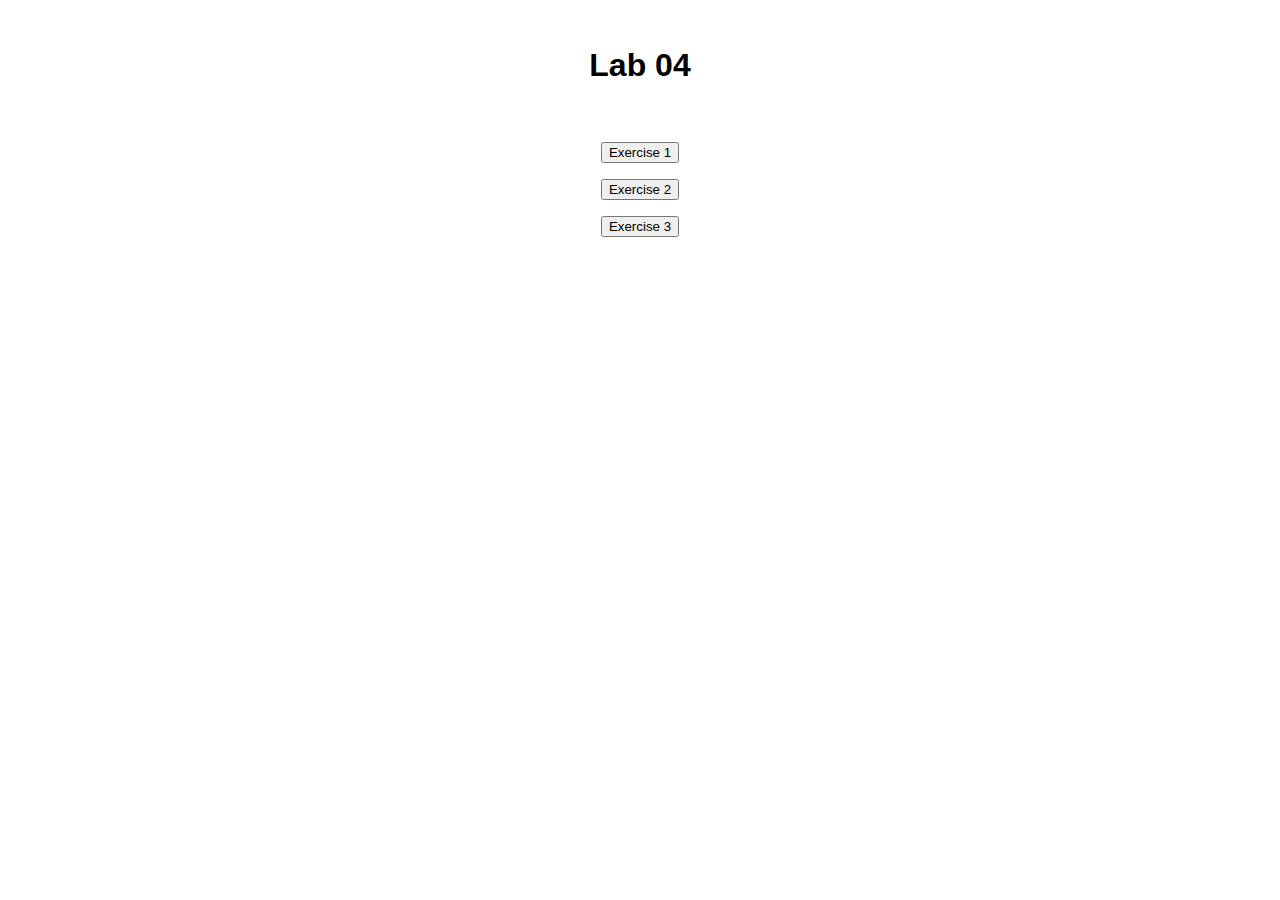
<file: Lab04/index.html>
<html>
<body>
  <link href="style.css"
      rel="stylesheet"
      type="text/css"/>


<center>
  <br>
  <h1>Lab 04</h1>
  <br><br>
    <form>
      <input type="button" value="Exercise 1" onclick="window.location.href='1/multiplicationTable.php'" />
    </form>
    <form>
      <input type="button" value="Exercise 2" onclick="window.location.href='2/quiz.html'" />
    </form>
    <form>
      <input type="button" value="Exercise 3" onclick="window.location.href='3/customerFrontEnd.html'" />
    </form>
</center>
</body>
</html>
</file>
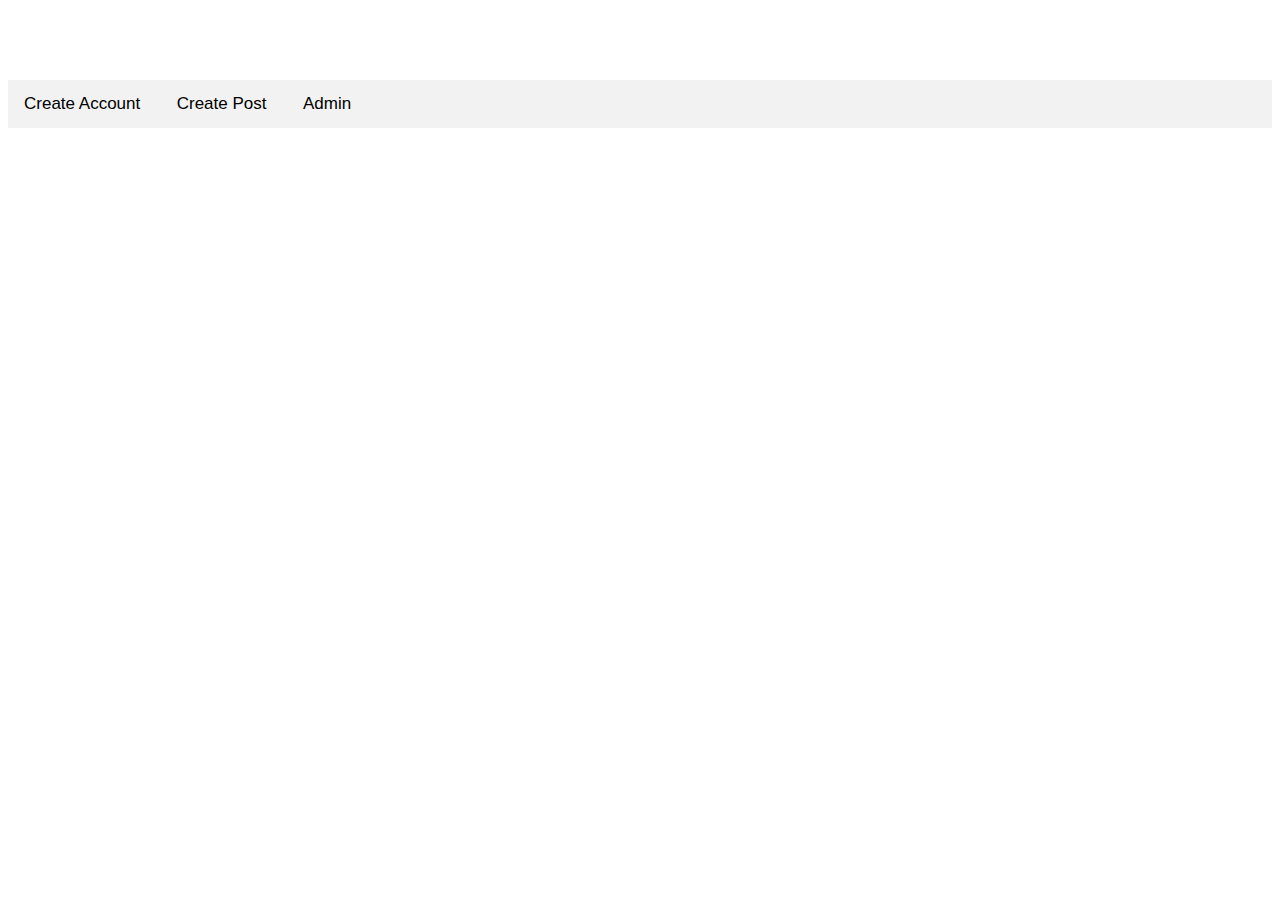
<file: Lab05/index.html>
<html>
    <head>
        <title>
        Blog Poster!    
        </title>
        <link href="JS.CSS/style.css"
        rel="stylesheet"
        type="text/css"/>
    </head>
    

    <body>
        <br><br><br><br>
          <div class="tab">
            <button class="tablinks" onclick="changeTab(event, 'CreateUser')">Create Account</button>                
            <button class="tablinks" onclick="changeTab(event, 'Post')">Create Post</button>
            <button class="tablinks" onclick="changeTab(event, 'Admin')">Admin</button>
          </div>
        <br><br><br>
        
        <div id="Post" class="tabcontent">
            <form name = "form" action="User/Post.php" target="_blank" method="post" class="container">
                <p>Username:  <input type="text" name="userLogin"><br></p>
                <p>Post:      <input type="text" name="post" style="height:60px;"><br></p>
                <br><input type="submit" value="Post"> 
            </form>
        </div>

        <div id="CreateUser" class="tabcontent">                
            <form name = "form" action="User/CreateUser.php" target="_blank" method="post" class="container">
                <p>Username: <input type="text" name="userCreate"><br></p>
                <br><input type="submit" value="Create Account">
            </form>
        </div>

        <div id="Admin" class="tabcontent">
            <a href = "Admin/DisplayUsers.php" target="_blank">Display all users</a><br>
            <a href = "Admin/ChoosePost.php" target="_blank">View user posts</a><br>
            <a href = "Admin/DeletePost.php" target="_blank">Delete posts</a>
        </div>


    </body>
    <script src="JS.CSS/changeTab.js"></script>
</html>
</file>
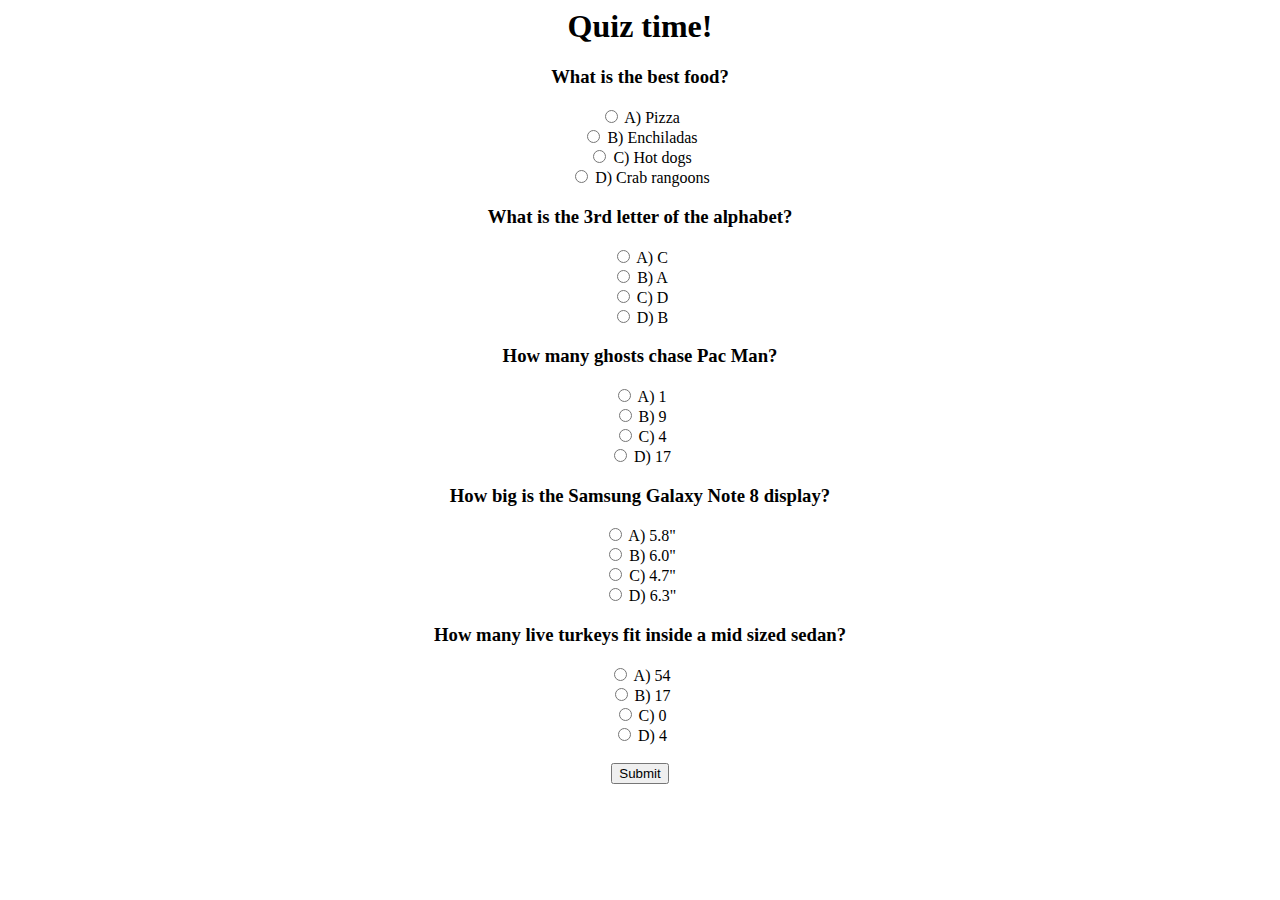
<file: Lab04/2/quiz.html>
<html>
    <head>
    </head>
<body>
<center>
  <h1>Quiz time!</h1>
    <form action="quiz.php" method="post" id="quiz">
        <div>
          <h3>What is the best food? </h3>
          <div>
            <input type="radio" name="Q1_answers" id="Q1_A" value="A">
            <label for="Q1_A">A) Pizza</label>
          </div>
          <div>
            <input type="radio" name="Q1_answers" id="Q1_B" value="B">
            <label for="Q1_B">B) Enchiladas</label>
          </div>
          <div>
            <input type="radio" name="Q1_answers" id="Q1_C" value="C">
            <label for="Q1_C">C) Hot dogs</label>
          </div>
          <div>
            <input type="radio" name="Q1_answers" id="Q1_D" value="D">
            <label for="Q1_D">D) Crab rangoons</label>
          </div>
        </div>

        <div>
          <h3>What is the 3rd letter of the alphabet?</h3>
          <div>
            <input type="radio" name="Q2_answers" id="Q2_A" value="A">
            <label for="Q2_A">A) C</label>
          </div>
          <div>
            <input type="radio" name="Q2_answers" id="Q2_B" value="B">
            <label for="Q2_B">B) A</label>
          </div>
          <div>
            <input type="radio" name="Q2_answers" id="Q2_C" value="C">
            <label for="Q2_C">C) D</label>
          </div>
          <div>
            <input type="radio" name="Q2_answers" id="Q2_D" value="D">
            <label for="Q2_D">D) B</label>
          </div>
        </div>

        <div>
          <h3>How many ghosts chase Pac Man?</h3>
          <div>
            <input type="radio" name="Q3_answers" id="Q3_A" value="A">
            <label for="Q3_A">A) 1</label>
          </div>
          <div>
            <input type="radio" name="Q3_answers" id="Q3_B" value="B">
            <label for="Q3_B">B) 9</label>
          </div>
          <div>
            <input type="radio" name="Q3_answers" id="Q3_C" value="C">
            <label for="Q3_C">C) 4</label>
          </div>
          <div>
            <input type="radio" name="Q3_answers" id="Q3_D" value="D">
            <label for="Q3_D">D) 17</label>
          </div>
        </div>

        <div>
          <h3>How big is the Samsung Galaxy Note 8 display?</h3>
          <div>
            <input type="radio" name="Q4_answers" id="Q4_A" value="A">
            <label for="Q4_A">A) 5.8"</label>
          </div>
          <div>
            <input type="radio" name="Q4_answers" id="Q4_B" value="B">
            <label for="Q4_B">B) 6.0"</label>
          </div>
          <div>
            <input type="radio" name="Q4_answers" id="Q4_C" value="C">
            <label for="Q4_C">C) 4.7"</label>
          </div>
          <div>
            <input type="radio" name="Q4_answers" id="Q4_D" value="D">
            <label for="Q4_D">D) 6.3"</label>
          </div>
        </div>

        <div>
          <h3>How many live turkeys fit inside a mid sized sedan?</h3>
          <div>
            <input type="radio" name="Q5_answers" id="Q5_A" value="A">
            <label for="Q5_A">A) 54</label>
          </div>
          <div>
            <input type="radio" name="Q5_answers" id="Q5_B" value="B">
            <label for="Q5_B">B) 17</label>
          </div>
          <div>
            <input type="radio" name="Q5_answers" id="Q5_C" value="C">
            <label for="Q5_C">C) 0</label>
          </div>
          <div>
            <input type="radio" name="Q5_answers" id="Q5_D" value="D">
            <label for="Q5_D">D) 4</label>
          </div>
        </div>

          <br>
        <input type="submit">
    </form>
  </center>
</body>
</html>
</file>
<file: Lab04/style.css>
/*
    GENERAL SETUP
        for tab interface and color changing body
                                                  */
      body {
          font-family: "Lato", sans-serif;
          animation: colorchange 50s;
          -webkit-animation: colorchange 50s;
          animation-iteration-count:infinite;
      }

      @keyframes colorchange
      {
          0%   {background: rgb(189,210,254);}
          25%  {background: rgb(242,224,116);}
          50%  {background: rgb(255, 204, 255);}
          75%  {background: rgb(102, 255, 153);}
          0%   {background: rgb(189,210,254);}
      }

      @-webkit-keyframes colorchange /* Safari and Chrome */
      {
          0%   {background: rgb(189,210,254);}
          25%  {background: rgb(242,224,116);}
          50%  {background: rgb(255, 204, 255);}
          75%  {background: rgb(102, 255, 153);}
          0%   {background: rgb(189,210,254);}
      }

      img {
          max-width:35%;
      }

      /* Tab style */
      div.tab {
          overflow: hidden;
          background-color: #f2f2f2;
          border: 2px;
      }

      /* Buttons inside of tabs */
      div.tab button {
          background-color: inherit;
          float: none;
          border: none;
          padding: 14px 16px;
          transition: 0.3s;
          font-size: 17px;
      }

      /* Change background color of tab buttons on hover */
      div.tab button:hover {
          background-color: #ddd;
      }

      /* Create an active/current tablink class */
      div.tab button.active {
          background-color: #ccc;
      }

      /* Style the tab content */
      .tabcontent {
          display: none;
          padding: 6px 12px;
          border: 0px solid #ccc;
      }
</file>
<file: Lab05/JS.CSS/style.css>
/*
    GENERAL SETUP
        for tab interface and color changing body
                                                  */
    body {
    font-family: "Lato", sans-serif;
    animation: colorchange 50s;
    -webkit-animation: colorchange 50s;
    animation-iteration-count:infinite;
}

img {
    max-width:35%;
}

/* Tab style */
div.tab {
    overflow: hidden;
    background-color: #f2f2f2;
    border: 2px;
}

/* Buttons inside of tabs */
div.tab button {
    background-color: inherit;
    float: none;
    border: none;
    padding: 14px 16px;
    transition: 0.3s;
    font-size: 17px;
}

/* Change background color of tab buttons on hover */
div.tab button:hover {
    background-color: #ddd;
}

/* Create an active/current tablink class */
div.tab button.active {
    background-color: #ccc;
}

/* Style the tab content */
.tabcontent {
    display: none;
    padding: 6px 12px;
    border: 0px solid #ccc;
}

.container {
    width: 500px;
    clear: both;
}
.container input {
    width: 100%;
    clear: both;
}
</file>
